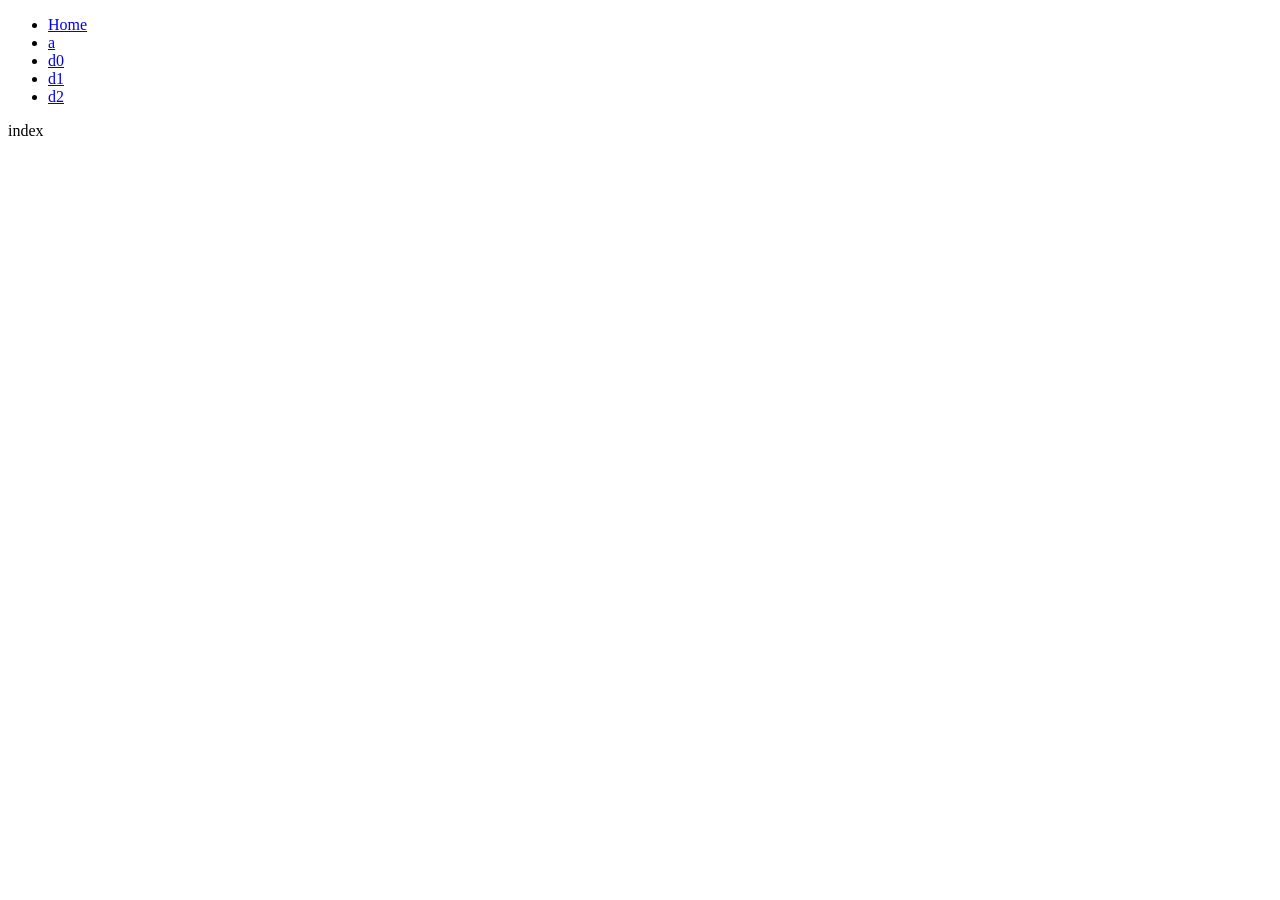
<file: _example/static/result/index.html>
<!DOCTYPE html><html><head></head><body><header><ul><li><a href="index.html">Home</a></li><li><a href="/a.html">a</a></li><li><a href="/d/a0/x/b0/d0.html">d0</a></li><li><a href="/d/a1/x/b1/d1.html">d1</a></li><li><a href="/d/a2/x/b2/d2.html">d2</a></li></ul></header>index</body></html>
</file>
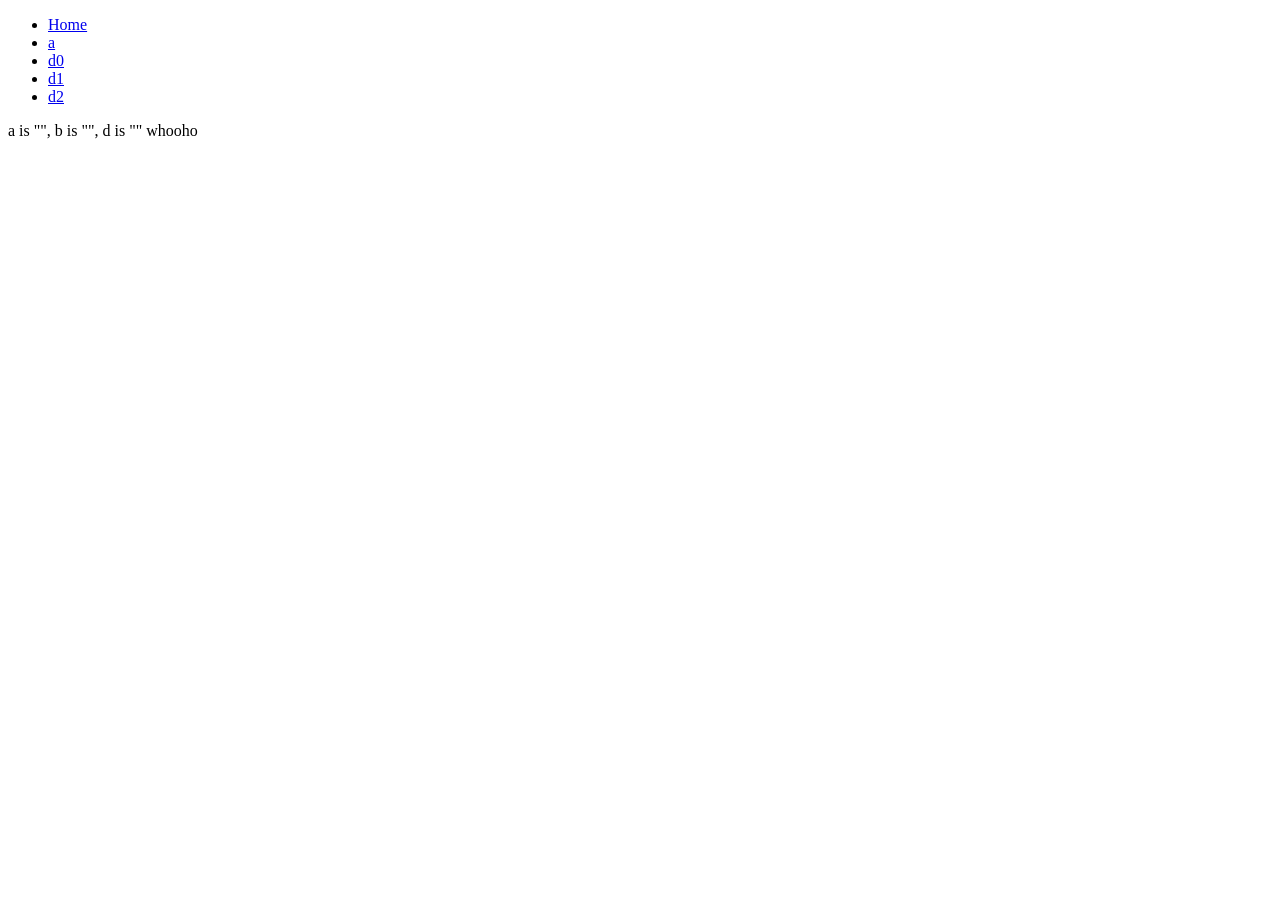
<file: example/static/result/d/a0/x/b0/d0.html>
<!DOCTYPE html><html><head></head><body><header><ul><li><a href="index.html">Home</a></li><li><a href="/a.html">a</a></li><li><a href="/d/a0/x/b0/d0.html">d0</a></li><li><a href="/d/a1/x/b1/d1.html">d1</a></li><li><a href="/d/a2/x/b2/d2.html">d2</a></li></ul></header>a is &#34;&#34;, b is &#34;&#34;, d is &#34;&#34; whooho</body></html>
</file>
